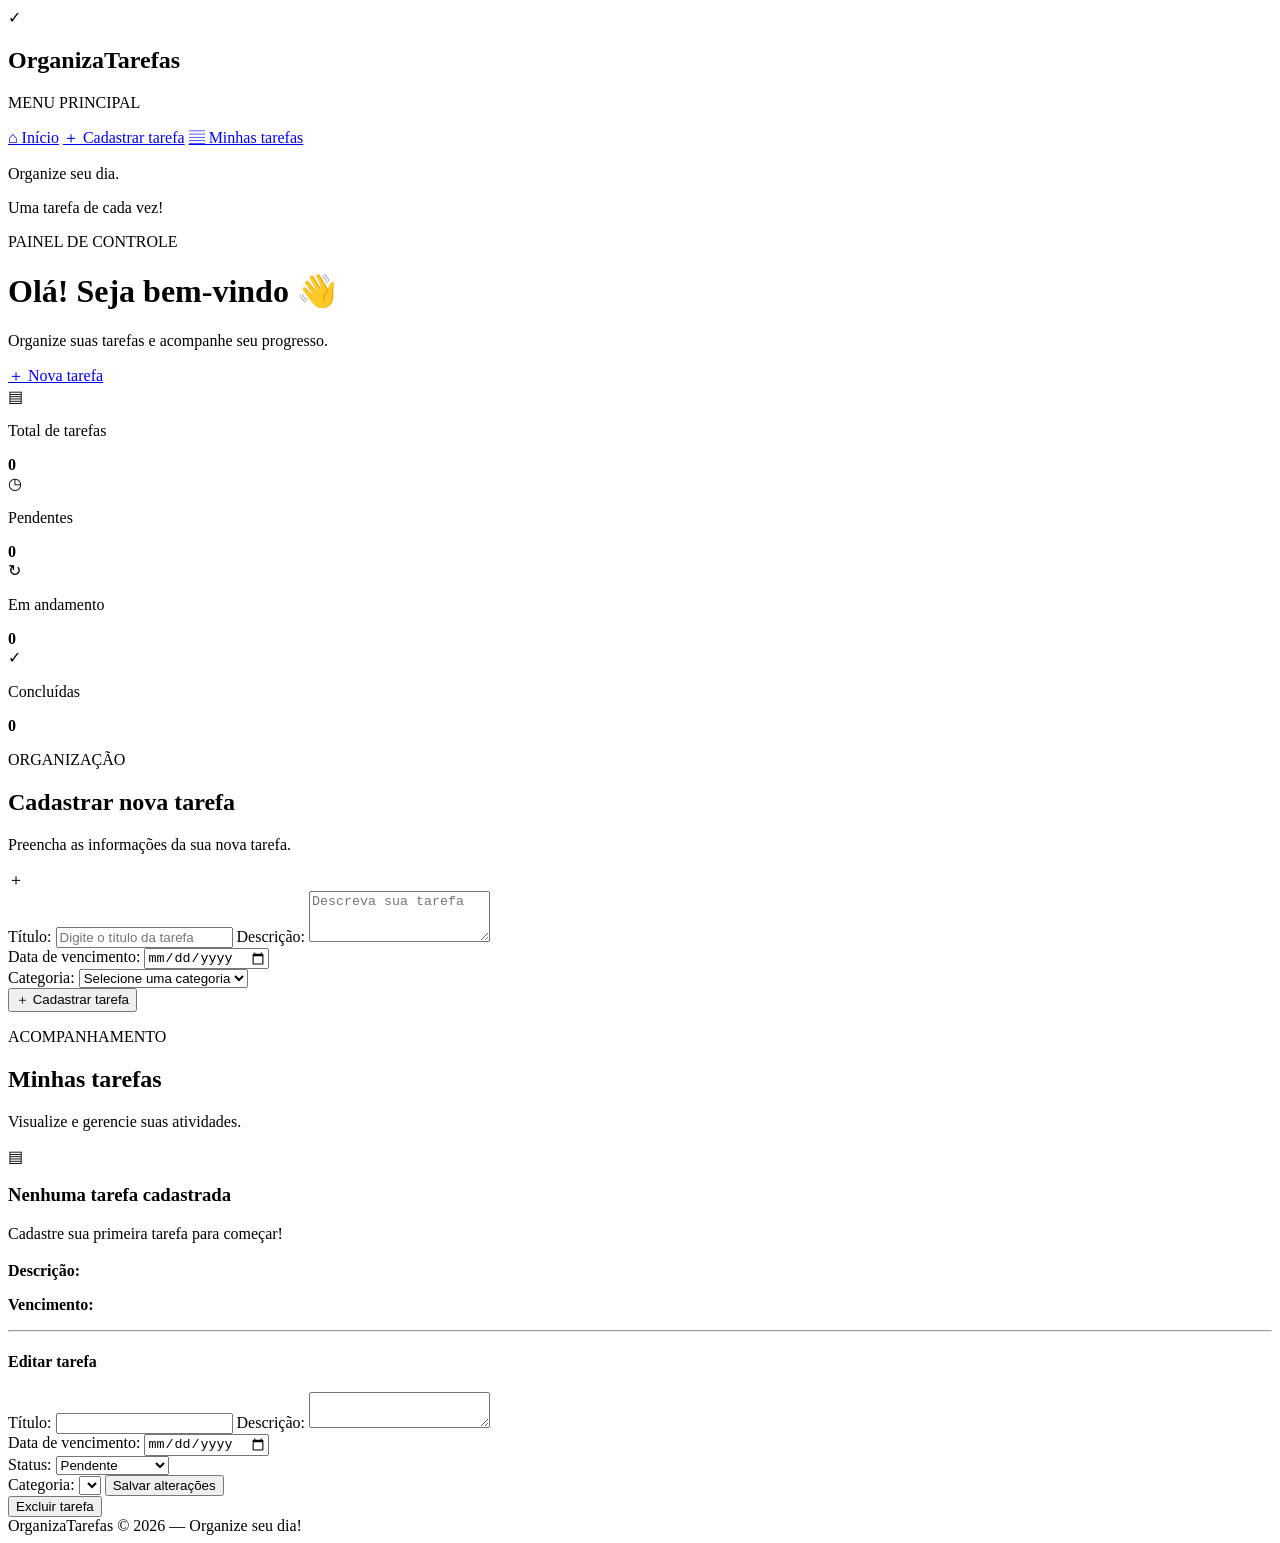
<file: target/classes/templates/index.html>
<!DOCTYPE html>
<html lang="pt-BR" xmlns:th="http://www.thymeleaf.org">
<head>
    <meta charset="UTF-8">
    <meta name="viewport" content="width=device-width, initial-scale=1.0">
    <title>OrganizaTarefas</title>
    <link rel="stylesheet" th:href="@{/css/style.css}">
</head>

<body>
    <div class="layout">

        <aside class="sidebar">
            <div class="logo">
                <div class="logo-icon">✓</div>
                <h2>Organiza<span>Tarefas</span></h2>
            </div>

            <p class="menu-titulo">MENU PRINCIPAL</p>

            <nav>
                <a href="#inicio" class="menu-link ativo">⌂ Início</a>
                <a href="#cadastro" class="menu-link">＋ Cadastrar tarefa</a>
                <a href="#tarefas" class="menu-link">▤ Minhas tarefas</a>
            </nav>

            <div class="sidebar-footer">
                <p>Organize seu dia.</p>
                <span>Uma tarefa de cada vez!</span>
            </div>
        </aside>

        <main class="conteudo">

            <header class="topo" id="inicio">
                <div>
                    <p class="subtitulo">PAINEL DE CONTROLE</p>
                    <h1>Olá! Seja bem-vindo 👋</h1>
                    <p class="descricao-topo">
                        Organize suas tarefas e acompanhe seu progresso.
                    </p>
                </div>
                <a href="#cadastro" class="botao-topo">＋ Nova tarefa</a>
            </header>

            <section class="resumo">
                <div class="card-resumo total">
                    <div class="card-icone">▤</div>
                    <p>Total de tarefas</p>
                    <strong th:text="${total}">0</strong>
                </div>

                <div class="card-resumo pendente">
                    <div class="card-icone">◷</div>
                    <p>Pendentes</p>
                    <strong th:text="${pendentes}">0</strong>
                </div>

                <div class="card-resumo andamento">
                    <div class="card-icone">↻</div>
                    <p>Em andamento</p>
                    <strong th:text="${emAndamento}">0</strong>
                </div>

                <div class="card-resumo concluida">
                    <div class="card-icone">✓</div>
                    <p>Concluídas</p>
                    <strong th:text="${concluidas}">0</strong>
                </div>
            </section>

            <section class="painel cadastro" id="cadastro">
                <div class="titulo-secao">
                    <div>
                        <p class="subtitulo">ORGANIZAÇÃO</p>
                        <h2>Cadastrar nova tarefa</h2>
                        <p>Preencha as informações da sua nova tarefa.</p>
                    </div>
                    <div class="titulo-icone">＋</div>
                </div>

                <form action="/salvar" method="post">
                    <label>Título:</label>
                    <input type="text" name="titulo"
                           placeholder="Digite o título da tarefa" required>

                    <label>Descrição:</label>
                    <textarea name="descricao" rows="3"
                              placeholder="Descreva sua tarefa"></textarea>

                    <div class="campos-linha">
                        <div>
                            <label>Data de vencimento:</label>
                            <input type="date" name="dataVencimento">
                        </div>

                        <div>
                            <label>Categoria:</label>
                            <select name="categoriaId" required>
                                <option value="">Selecione uma categoria</option>
                                <option th:each="categoria : ${categorias}"
                                        th:value="${categoria.id}"
                                        th:text="${categoria.nome}">
                                </option>
                            </select>
                        </div>
                    </div>

                    <button type="submit" class="botao-principal">
                        ＋ Cadastrar tarefa
                    </button>
                </form>
            </section>

            <section class="painel lista" id="tarefas">
                <div class="titulo-secao">
                    <div>
                        <p class="subtitulo">ACOMPANHAMENTO</p>
                        <h2>Minhas tarefas</h2>
                        <p>Visualize e gerencie suas atividades.</p>
                    </div>
                </div>

                <div class="vazio" th:if="${#lists.isEmpty(tarefas)}">
                    <div>▤</div>
                    <h3>Nenhuma tarefa cadastrada</h3>
                    <p>Cadastre sua primeira tarefa para começar!</p>
                </div>

                <div class="tarefa" th:each="tarefa : ${tarefas}">
                    <div class="tarefa-cabecalho">
                        <div>
                            <h3 th:text="${tarefa.titulo}"></h3>
                            <span class="categoria-tag"
                                  th:text="${tarefa.categoria}"></span>
                        </div>
                        <span class="status-tag"
                              th:text="${tarefa.status}"
                              th:classappend="${tarefa.status == 'Concluída' ? ' status-concluida' : (tarefa.status == 'Em andamento' ? ' status-andamento' : ' status-pendente')}">
                        </span>
                    </div>

                    <p class="informacao">
                        <strong>Descrição:</strong>
                        <span th:text="${tarefa.descricao}"></span>
                    </p>

                    <p class="informacao">
                        <strong>Vencimento:</strong>
                        <span th:text="${tarefa.data_vencimento != null ? tarefa.data_vencimento : 'Não informado'}"></span>
                    </p>

                    <hr>

                    <h4>Editar tarefa</h4>

                    <form action="/editar" method="post">
                        <input type="hidden" name="id" th:value="${tarefa.id}">

                        <label>Título:</label>
                        <input type="text" name="titulo"
                               th:value="${tarefa.titulo}" required>

                        <label>Descrição:</label>
                        <textarea name="descricao" rows="2"
                                  th:text="${tarefa.descricao}"></textarea>

                        <div class="campos-linha">
                            <div>
                                <label>Data de vencimento:</label>
                                <input type="date" name="dataVencimento"
                                       th:value="${tarefa.data_vencimento}">
                            </div>

                            <div>
                                <label>Status:</label>
                                <select name="status" required>
                                    <option value="Pendente"
                                            th:selected="${tarefa.status == 'Pendente'}">
                                        Pendente
                                    </option>
                                    <option value="Em andamento"
                                            th:selected="${tarefa.status == 'Em andamento'}">
                                        Em andamento
                                    </option>
                                    <option value="Concluída"
                                            th:selected="${tarefa.status == 'Concluída'}">
                                        Concluída
                                    </option>
                                </select>
                            </div>
                        </div>

                        <label>Categoria:</label>
                        <select name="categoriaId" required>
                            <option th:each="categoria : ${categorias}"
                                    th:value="${categoria.id}"
                                    th:text="${categoria.nome}"
                                    th:selected="${categoria.id == tarefa.categoria_id}">
                            </option>
                        </select>

                        <button type="submit" class="botao-principal">
                            Salvar alterações
                        </button>
                    </form>

                    <form action="/excluir" method="post"
                          onsubmit="return confirm('Deseja excluir esta tarefa?');">
                        <input type="hidden" name="id" th:value="${tarefa.id}">
                        <button type="submit" class="excluir">
                            Excluir tarefa
                        </button>
                    </form>
                </div>
            </section>

            <footer>
                OrganizaTarefas © 2026 — Organize seu dia!
            </footer>

        </main>
    </div>
</body>
</html>
</file>
